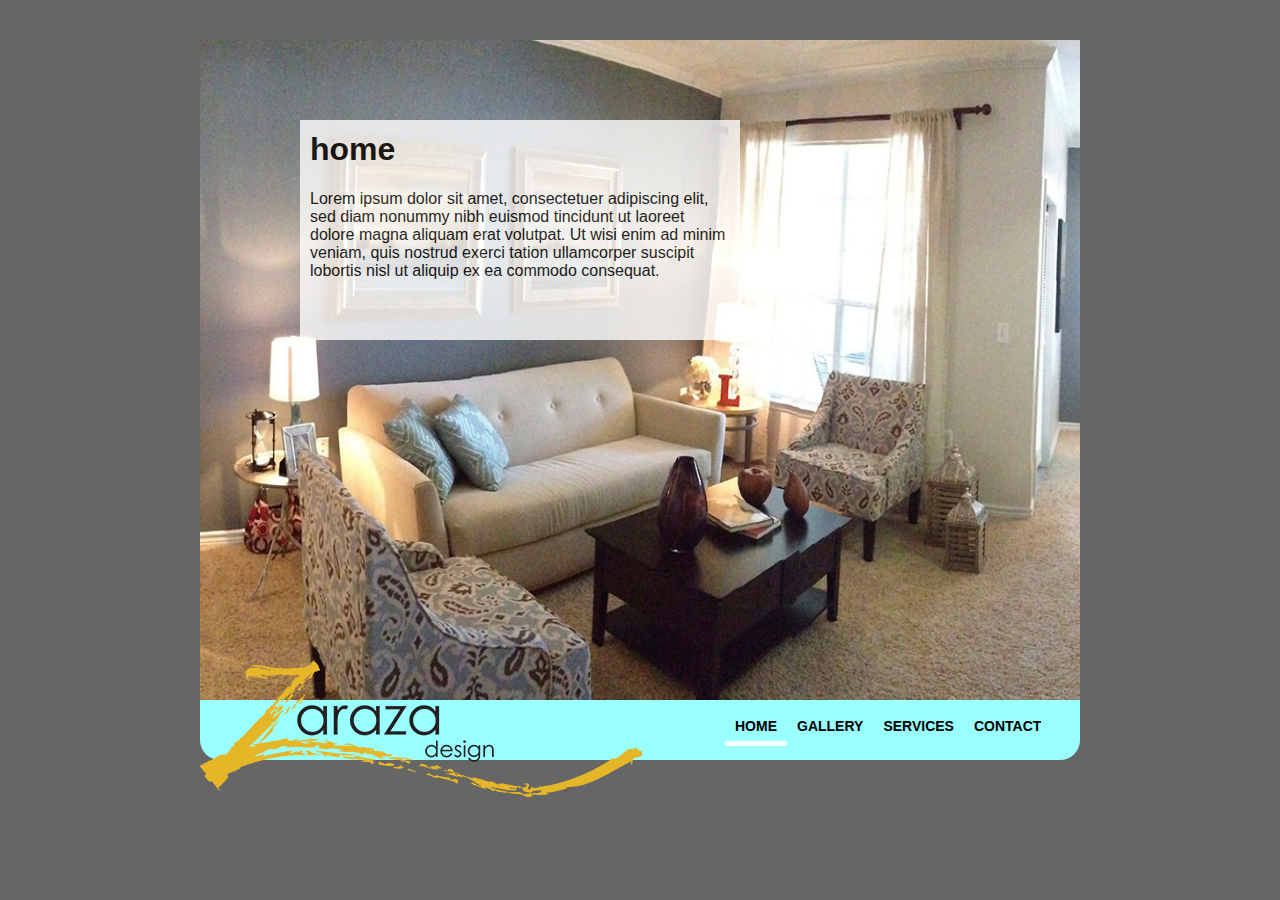
<file: v1/index.html>
<!DOCTYPE html PUBLIC "-//W3C//DTD XHTML 1.0 Transitional//EN" "http://www.w3.org/TR/xhtml1/DTD/xhtml1-transitional.dtd">
<html xmlns="http://www.w3.org/1999/xhtml">
<head>
<link rel="stylesheet" type="text/css" href="CSS/style.css">
    <link rel="stylesheet" type="text/css" href="shadowbox-3.0.3/shadowbox.css">
    <link rel="stylesheet" href="CSS/lavalamp_test.css" type="text/css" media="screen">
    
    <script type="text/javascript" src="shadowbox-3.0.3/shadowbox.js"></script>
	<script type="text/javascript">
	Shadowbox.init({
	language: 'en',
	players: ['img', 'html', 'iframe', 'qt', 'wmp', 'swf', 'flv']
	});
	</script>
    <script type="text/javascript" src="js/jquery-1.1.3.1.min.js"></script>
    <script type="text/javascript" src="js/jquery.easing.min.js"></script>
    <script type="text/javascript" src="js/jquery.lavalamp.min.js"></script>
    <script type="text/javascript">
        $(function() {
            $("#1,").lavaLamp({
                fx: "backout", 
                speed: 500,
                click: function(event, menuItem) {
                    return true;
                }
            });
        });
    </script>
<meta http-equiv="Content-Type" content="text/html; charset=UTF-8" />
<title>Zaraza Design | Welcome</title>
</head>

<body>
    <div class="main_skeleton">
    
    	<div class="home_background">
        	<img src="Photos/home.jpg" height="660px;" width="880"/>
        </div>
            <div class="logo">
            </div>
                <div class="bottom_menubar">
                    <ul class="lavaLampBottomStyle" id="1">
                        <li class="current"><a href="#">Home</a></li>
                        <li><a href="gallery.html">Gallery</a></li>
                        <li><a href="services.html">Services</a></li>
                        <li><a href="contact.html">Contact</a></li>
                    </ul>
                </div>    
      <div class="hover_text">
          <h1 style="position: relative; top: -20px;">
          home
          </h1>
          <p style="position: relative; top: -20px; font-size: 16px;">
          Lorem ipsum dolor sit amet, consectetuer adipiscing elit, sed diam nonummy nibh euismod tincidunt ut laoreet dolore magna aliquam erat volutpat. Ut wisi enim ad minim veniam, quis nostrud exerci tation ullamcorper suscipit lobortis nisl ut aliquip ex ea commodo consequat. 
          </p>
      </div>
</div>
    




</body>
</html>
</file>
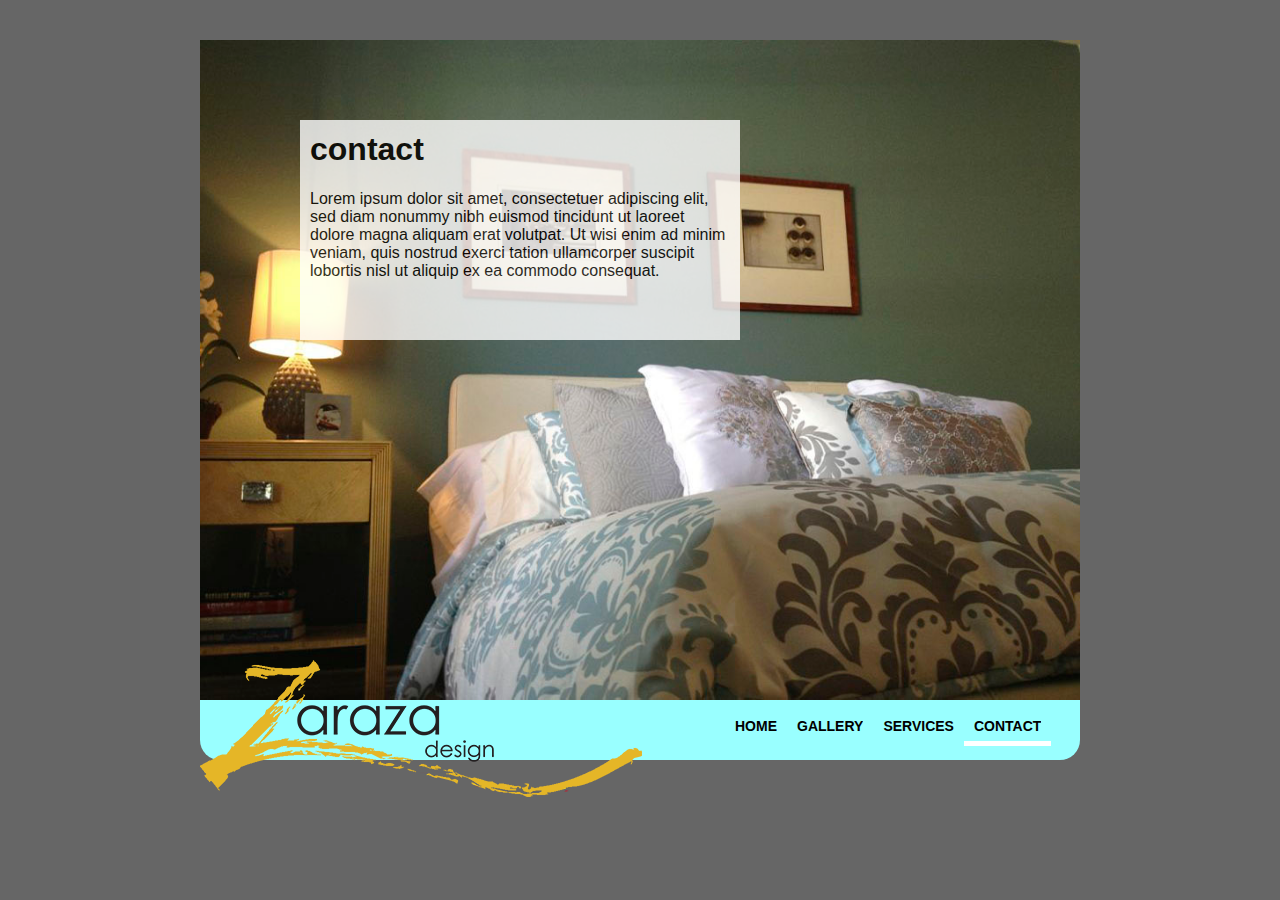
<file: v1/contact.html>
<!DOCTYPE html PUBLIC "-//W3C//DTD XHTML 1.0 Transitional//EN" "http://www.w3.org/TR/xhtml1/DTD/xhtml1-transitional.dtd">
<html xmlns="http://www.w3.org/1999/xhtml">
<head>
<link rel="stylesheet" type="text/css" href="CSS/style.css">
	<link rel="stylesheet" type="text/css" href="shadowbox-3.0.3/shadowbox.css" >
    <link rel="stylesheet" href="CSS/lavalamp_test.css" type="text/css" media="screen">
    
    <script type="text/javascript" src="shadowbox-3.0.3/shadowbox.js"></script>
	<script type="text/javascript">
	Shadowbox.init({
	language: 'en',
	players: ['img', 'html', 'iframe', 'qt', 'wmp', 'swf', 'flv']
	});
	</script>
    <script type="text/javascript" src="js/jquery-1.1.3.1.min.js"></script>
    <script type="text/javascript" src="js/jquery.easing.min.js"></script>
    <script type="text/javascript" src="js/jquery.lavalamp.min.js"></script>
    <script type="text/javascript">
        $(function() {
            $("#1,").lavaLamp({
                fx: "backout", 
                speed: 500,
                click: function(event, menuItem) {
                    return true;
                }
            });
        });
    </script>
<meta http-equiv="Content-Type" content="text/html; charset=UTF-8" />
<title>Zaraza Design | Contact</title>
</head>

<body>
    <div class="main_skeleton">
    
    	<div class="home_background">
        	<img src="Photos/contact.jpg"  width="880px;" height="660px"/>
        </div>
            <div class="logo">
            </div>
                <div class="bottom_menubar">
                    <ul class="lavaLampBottomStyle" id="1">
                        <li><a href="index.html">Home</a></li>
                        <li><a href="gallery.html">Gallery</a></li>
                        <li><a href="services.html">Services</a></li>
                      <li class="current"><a href="#">Contact</a></li>
                    </ul>
                </div>    
      <div class="hover_text">
          <h1 style="position: relative; top: -20px;">
          contact
        </h1>
          <p style="position: relative; top: -20px; font-size: 16px;">
          Lorem ipsum dolor sit amet, consectetuer adipiscing elit, sed diam nonummy nibh euismod tincidunt ut laoreet dolore magna aliquam erat volutpat. Ut wisi enim ad minim veniam, quis nostrud exerci tation ullamcorper suscipit lobortis nisl ut aliquip ex ea commodo consequat.
          </p>
      </div>
</div>
    




</body>
</html>
</file>
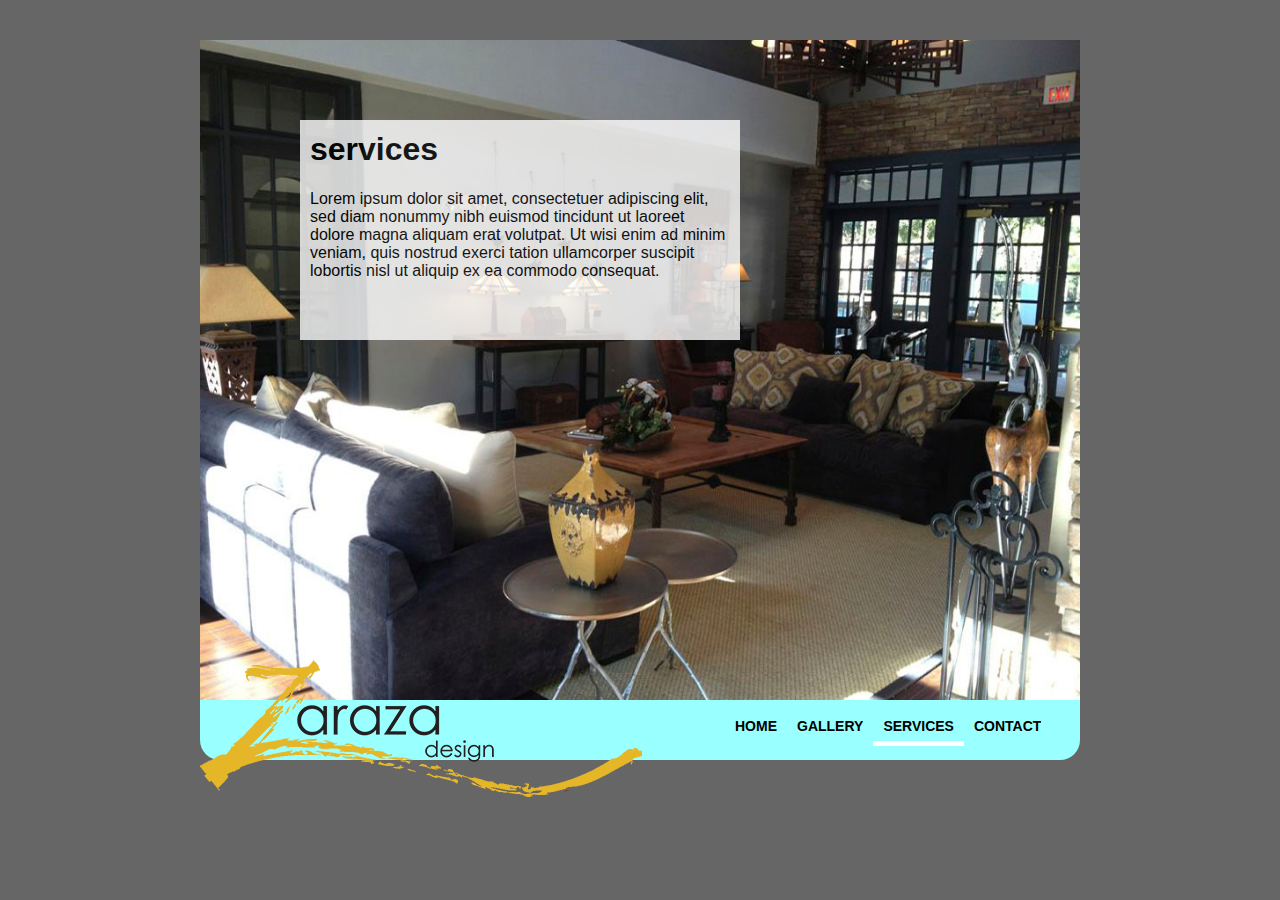
<file: v1/services.html>
<!DOCTYPE html PUBLIC "-//W3C//DTD XHTML 1.0 Transitional//EN" "http://www.w3.org/TR/xhtml1/DTD/xhtml1-transitional.dtd">
<html xmlns="http://www.w3.org/1999/xhtml">
<head>
<link rel="stylesheet" type="text/css" href="CSS/style.css">
	<link rel="stylesheet" type="text/css" href="shadowbox-3.0.3/shadowbox.css" >
    <link rel="stylesheet" href="CSS/lavalamp_test.css" type="text/css" media="screen">
    
    <script type="text/javascript" src="shadowbox-3.0.3/shadowbox.js"></script>
	<script type="text/javascript">
	Shadowbox.init({
	language: 'en',
	players: ['img', 'html', 'iframe', 'qt', 'wmp', 'swf', 'flv']
	});
	</script>
    <script type="text/javascript" src="js/jquery-1.1.3.1.min.js"></script>
    <script type="text/javascript" src="js/jquery.easing.min.js"></script>
    <script type="text/javascript" src="js/jquery.lavalamp.min.js"></script>
    <script type="text/javascript">
        $(function() {
            $("#1,").lavaLamp({
                fx: "backout", 
                speed: 500,
                click: function(event, menuItem) {
                    return true;
                }
            });
        });
    </script>
<meta http-equiv="Content-Type" content="text/html; charset=UTF-8" />
<title>Zaraza Design | Services</title>
</head>

<body>
    <div class="main_skeleton">
    
    	<div class="home_background">
        	<img src="Photos/services.jpg" width="880px;" height="660px;"/>
        </div>
            <div class="logo">
            </div>
                <div class="bottom_menubar">
                    <ul class="lavaLampBottomStyle" id="1">
                        <li><a href="index.html">Home</a></li>
                        <li><a href="gallery.html">Gallery</a></li>
                        <li class="current"><a href="#">Services</a></li>
                        <li><a href="contact.html">Contact</a></li>
                    </ul>
                </div>    
      <div class="hover_text">
          <h1 style="position: relative; top: -20px;">
          services
        </h1>
        <p style="position: relative; top: -20px; font-size: 16px;">
          Lorem ipsum dolor sit amet, consectetuer adipiscing elit, sed diam nonummy nibh euismod tincidunt ut laoreet dolore magna aliquam erat volutpat. Ut wisi enim ad minim veniam, quis nostrud exerci tation ullamcorper suscipit lobortis nisl ut aliquip ex ea commodo consequat.
          </p>
      </div>
</div>
    




</body>
</html>
</file>
<file: v1/CSS/style.css>
@charset "UTF-8";
/* CSS Document */

html, body
{
	background-color: #666666;
}

body,td,th {
	font-family: Arial, Helvetica, sans-serif;
}

.main_skeleton
{
	position: absolute;
	height: 660px;
	left: 50%;
	top: 50%;
	width: 880px;
	margin: -410px 0 0 -440px;
	background-color: #99ffff;
	z-index: 1;
}

.main_skeleton_gallery
{
	position: absolute;
	height: 660px;
	left: 50%;
	top: 50%;
	width: 880px;
	margin: -410px 0 0 -440px;
	background-color: white;
	z-index: 1;
}
.bottom_menubar
{
	width: 880px;
	height: 60px;
	background-color: #99ffff;
	opacity: 1;
	position:absolute;
	top: 660px;
	z-index:99;
	border-bottom-right-radius: 20px;
	border-bottom-left-radius: 20px;
}

.logo
{
	position:absolute;
	top: 620px;
	background-image: url(../Images/zarazalogo.png);
	width: 442px;
	height: 137px;
	z-index: 999;
}

.home_background
{
	position: relative;
	left: 0px;
	top: 0px;
	z-index:0;
}

.hover_text
{
	position:absolute;
	top: 80px;
	left: 100px;
	width: 420px;
	height: 200px;
	background-color: white;
	opacity: .8;
	padding: 10px;
}

.hover_text_gallery
{
	position:absolute;
	top: 80px;
	left: 100px;
	width: 200px;
	height: 40px;
	background-color: white;
	opacity: .8;
	padding: 10px;
	z-index: 20;
}
</file>
<file: v1/shadowbox-3.0.3/shadowbox.css>
#sb-title-inner,#sb-info-inner,#sb-loading-inner,div.sb-message{font-family:"HelveticaNeue-Light","Helvetica Neue",Helvetica,Arial,sans-serif;font-weight:200;color:#fff;}
#sb-container{position:fixed;margin:0;padding:0;top:0;left:0;z-index:999;text-align:left;visibility:hidden;display:none;}
#sb-overlay{position:relative;height:100%;width:100%;}
#sb-wrapper{position:absolute;visibility:hidden;width:100px;}
#sb-wrapper-inner{position:relative;border:1px solid #303030;overflow:hidden;height:100px;}
#sb-body{position:relative;height:100%;}
#sb-body-inner{position:absolute;height:100%;width:100%;}
#sb-player.html{height:100%;overflow:auto;}
#sb-body img{border:none;}
#sb-loading{position:relative;height:100%;}
#sb-loading-inner{position:absolute;font-size:14px;line-height:24px;height:24px;top:50%;margin-top:-12px;width:100%;text-align:center;}
#sb-loading-inner span{background:url(loading.gif) no-repeat;padding-left:34px;display:inline-block;}
#sb-body,#sb-loading{background-color:#060606;}
#sb-title,#sb-info{position:relative;margin:0;padding:0;overflow:hidden;}
#sb-title,#sb-title-inner{height:26px;line-height:26px;}
#sb-title-inner{font-size:16px;}
#sb-info,#sb-info-inner{height:20px;line-height:20px;}
#sb-info-inner{font-size:12px;}
#sb-nav{float:right;height:16px;padding:2px 0;width:45%;}
#sb-nav a{display:block;float:right;height:16px;width:16px;margin-left:3px;cursor:pointer;background-repeat:no-repeat;}
#sb-nav-close{background-image:url(close.png);}
#sb-nav-next{background-image:url(next.png);}
#sb-nav-previous{background-image:url(previous.png);}
#sb-nav-play{background-image:url(play.png);}
#sb-nav-pause{background-image:url(pause.png);}
#sb-counter{float:left;width:45%;}
#sb-counter a{padding:0 4px 0 0;text-decoration:none;cursor:pointer;color:#fff;}
#sb-counter a.sb-counter-current{text-decoration:underline;}
div.sb-message{font-size:12px;padding:10px;text-align:center;}
div.sb-message a:link,div.sb-message a:visited{color:#fff;text-decoration:underline;}
</file>
<file: v1/CSS/lavalamp_test.css>
.lavaLampBottomStyle {
            position: relative;
            height: 29px;
            width: 340px;
            padding: 15px;
            overflow: hidden;
			left: 510px;
			z-index:9;
			top: -20px;
        }
                .lavaLampBottomStyle li {
                    float: left;
                    list-style: none;
                }
                    .lavaLampBottomStyle li.back {
                        border-bottom: 5px solid white;
						opacity: 1;
                        width: 9px;
                        height: 30px;
                        z-index: 8;
                        position: absolute;
                    }
                    .lavaLampBottomStyle li a {
                        font: bold 14px arial;
                        text-decoration: none;
                        color: #000;
                        outline: none;
                        text-align: center;
                        top: 7px;
                        text-transform: uppercase;
                        letter-spacing: 0;
                        z-index: 10;
                        display: block;
                        float: left;
                        height: 30px;
                        position: relative;
                        overflow: hidden;
                        margin: auto 10px;
                    }   
                        .lavaLampBottomStyle li a:hover, .lavaLampBottomStyle li a:active, .lavaLampBottomStyle li a:visited {
                            border: none;
                        }
</file>
